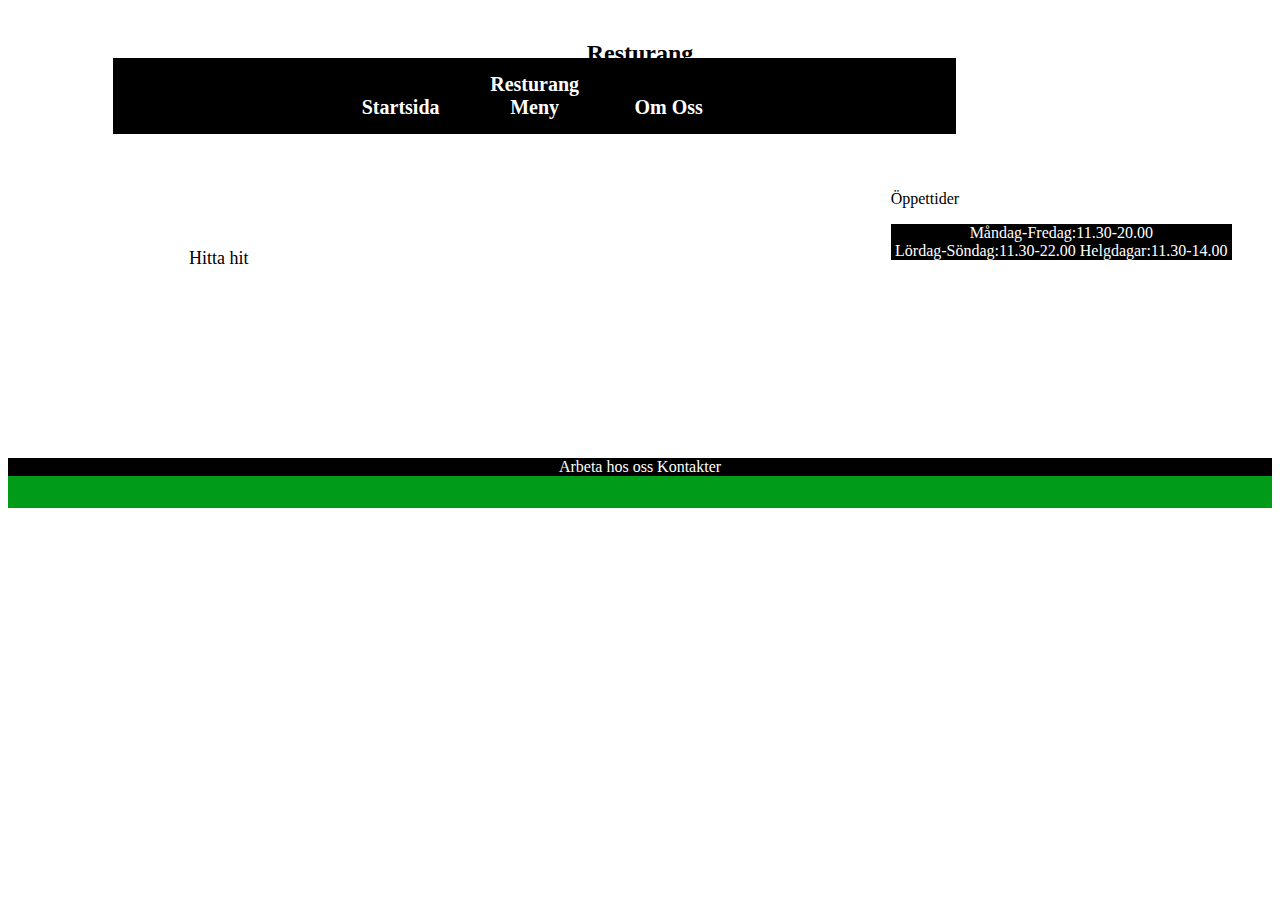
<file: index.html>
<!DOCTYPE html>
<html lang="sv">

<head>
  <meta charset="utf-8">
  <title>Storspovens fågelholk</title>
  <link rel="stylesheet" type="text/css" href="css/style.css">
  <link rel="stylesheet" href="css/grid.css">
</head>

<body>
  <div class="container2">
    <header>
      <h2>Resturang</h2>
      <h1>Storspovens fågelholk</h1>
    </header>
    <nav>
      <ul>
        <li><a href="index.html"> Startsida </a> </li>
        <li><a href="meny.html"> Resturang Meny </a> </li>
        <li><a href="om-oss.html">Om Oss </a> </li>
      </ul>
    </nav>
    <figure>
      <p>Öppettider</p>
      <ul>
        <li>Måndag-Fredag:11.30-20.00</li>
        <li>Lördag-Söndag:11.30-22.00</li>
        <li>Helgdagar:11.30-14.00</li>
      </ul>
    </figure>
    <section>
      <a href="om-oss.html"> </a>
    </section>
    <article>
      <p>Hitta hit</p>
    </article>
    <footer>
      <ul>
        <li> Arbeta hos oss </li>
        <li> Kontakter </li>
      </ul>
    </footer>

  </div>
</body>

</html>
</file>
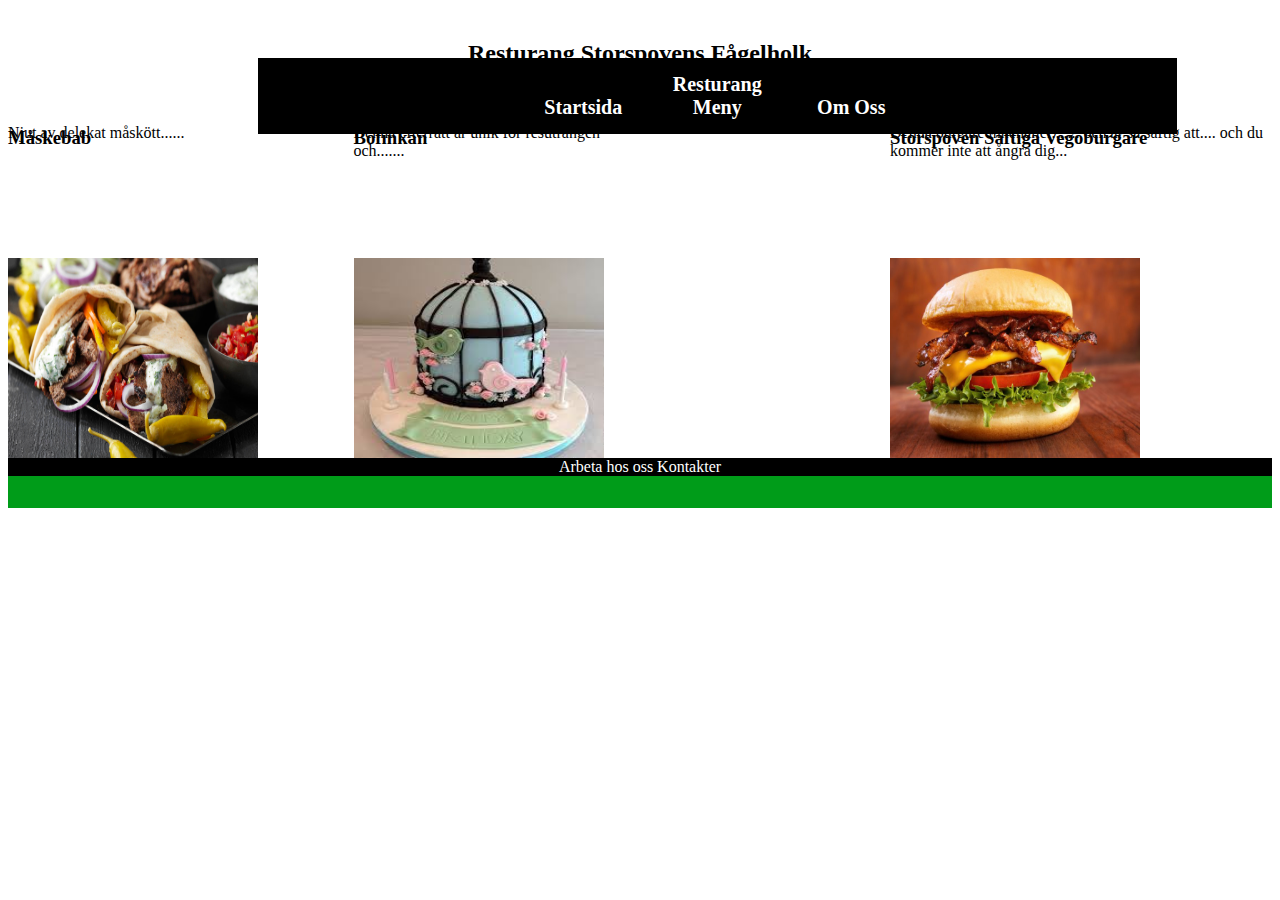
<file: meny.html>
<!DOCTYPE html>
<html lang="sv">

<head>
  <meta charset="utf-8">
  <title>Meny</title>
  <link rel="stylesheet" type="text/css" href="css/style.css">
  <link rel="stylesheet" href="css/grid.css">
</head>

<body>
  <div class=container>
    <header>
      <h2>Resturang Storspovens Fågelholk</h2>
      <h1>MENY</h1>
    </header>
    <!--Meny-->
    <nav>
      <ul>
        <li><a href="index.html"> Startsida</a> </li>
        <li><a href="meny.html"> Resturang Meny </a> </li>
        <li><a href="om-oss.html"> Om Oss </a> </li>
      </ul>
    </nav>
    <h3 class=rätt1> Storspoven Saftiga Vegoburgare</h3>
    <p class=rätt1>Denna burgare innehåller....... och är så saftig att.... och du kommer inte att ångra dig...</p>
    <h3 class=rätt2>Måskebab</h3>
    <p class=rätt2>Njut av delekat måskött......</p>
    <h3 class=rätt3>Bofinkan</h3>
    <p class=rätt3>Denna efterrätt är unik för resutrangen och.......</p>
    <img class=matbild id=hamburgare src="img/hamburgare.jpg" alt="hamburgare">
    <img class=matbild id=kebab src="img/kebab.jpg" alt="kebab">
    <img class=matbild id=dessert src="img/dessert.png" alt="dessert">
    <footer>
      <ul>
        <li> Arbeta hos oss </li>
        <li> Kontakter </li>
      </ul>
    </footer>

  </div>
</body>

</html>
</file>
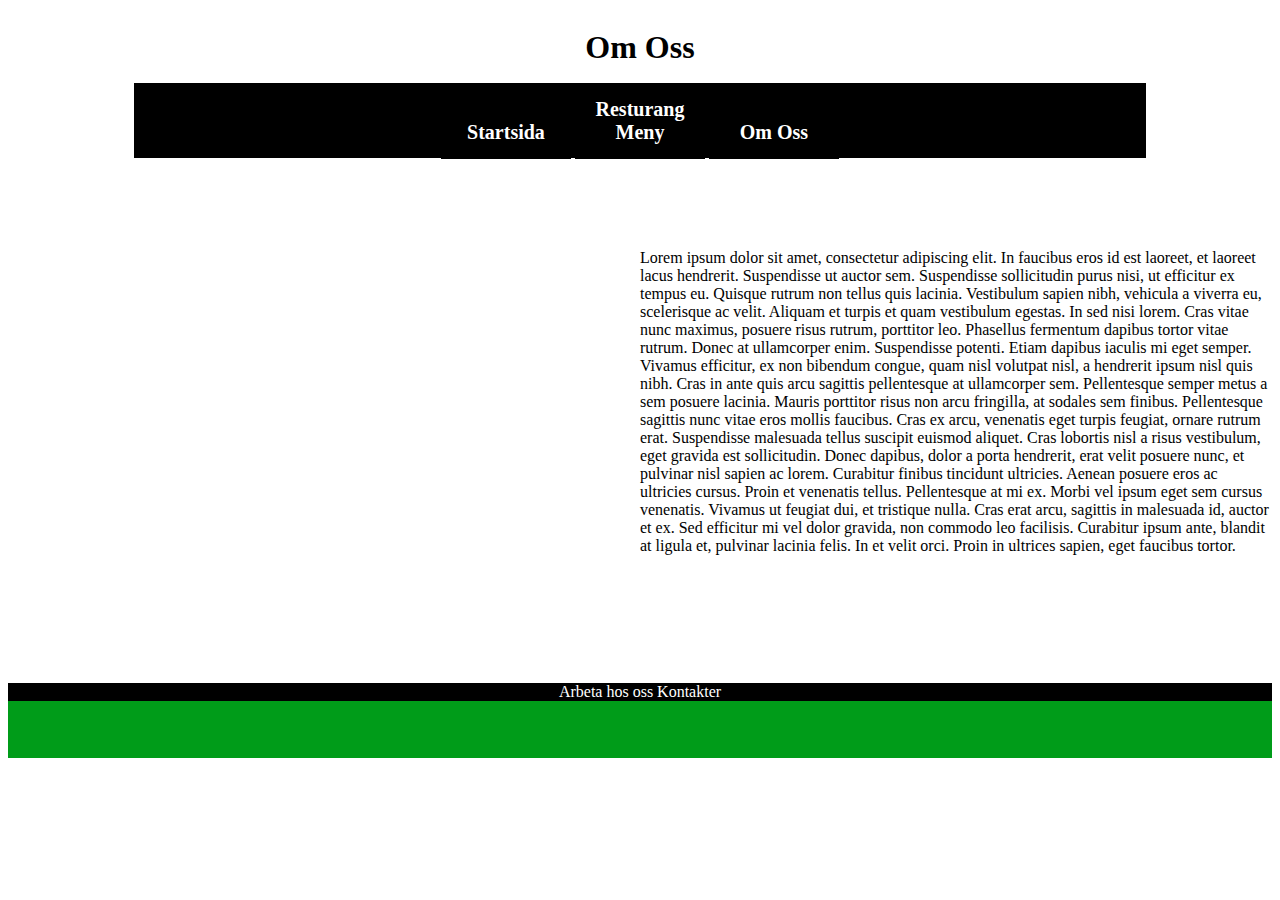
<file: om-oss.html>
<!DOCTYPE html>
<html lang="sv">

<head>
  <meta charset="utf-8">
  <title>Om Oss</title>
  <link rel="stylesheet" href="css/style.css">
  <link rel="stylesheet" href="css/grid.css">
  <link rel="javascript" href="js/script.js">
</head>

<body>
  <div class=container1>
    <header>
    </header>
    <h1>Om Oss</h1>
    <nav>

    </nav>
    <ul>
      <li><a href="index.html"> Startsida</a> </li>
      <li><a href="meny.html"> Resturang Meny </a> </li>
      <li><a href="om-oss.html"> Om Oss </a> </li>
    </ul>


    <div class="w3-content w3-section" style="max-width:500px">
      <img class="mySlides" alt="Resturang" src="img/slideshow1.jpg" style="width:100%">
      <img class="mySlides" alt="Resturang" src="img/slideshow2.jpg" style="width:100%">
      <img class="mySlides" alt="Resturang" src="img/slideshow3.jpg" style="width:100%">
    </div>
    <!--
      <img class="mySlides" alt="Resturang bild" src="img/slideshow1.jpg">
      <img class="mySlides" alt="" src="img/slideshow2.jpg">
      <img class="mySlides" alt="" src="img/slideshow3.jpg">
  -->


    <p> Lorem ipsum dolor sit amet, consectetur adipiscing elit. In faucibus eros id est laoreet, et laoreet lacus hendrerit. Suspendisse ut auctor sem. Suspendisse sollicitudin purus nisi, ut efficitur ex tempus eu. Quisque rutrum non tellus quis
      lacinia. Vestibulum sapien nibh, vehicula a viverra eu, scelerisque ac velit. Aliquam et turpis et quam vestibulum egestas. In sed nisi lorem. Cras vitae nunc maximus, posuere risus rutrum, porttitor leo. Phasellus fermentum dapibus tortor
      vitae rutrum. Donec at ullamcorper enim. Suspendisse potenti. Etiam dapibus iaculis mi eget semper.

      Vivamus efficitur, ex non bibendum congue, quam nisl volutpat nisl, a hendrerit ipsum nisl quis nibh. Cras in ante quis arcu sagittis pellentesque at ullamcorper sem. Pellentesque semper metus a sem posuere lacinia. Mauris porttitor risus non
      arcu fringilla, at sodales sem finibus. Pellentesque sagittis nunc vitae eros mollis faucibus. Cras ex arcu, venenatis eget turpis feugiat, ornare rutrum erat. Suspendisse malesuada tellus suscipit euismod aliquet. Cras lobortis nisl a risus
      vestibulum, eget gravida est sollicitudin. Donec dapibus, dolor a porta hendrerit, erat velit posuere nunc, et pulvinar nisl sapien ac lorem. Curabitur finibus tincidunt ultricies. Aenean posuere eros ac ultricies cursus.

      Proin et venenatis tellus. Pellentesque at mi ex. Morbi vel ipsum eget sem cursus venenatis. Vivamus ut feugiat dui, et tristique nulla. Cras erat arcu, sagittis in malesuada id, auctor et ex. Sed efficitur mi vel dolor gravida, non commodo
      leo facilisis. Curabitur ipsum ante, blandit at ligula et, pulvinar lacinia felis. In et velit orci. Proin in ultrices sapien, eget faucibus tortor.
    </p>
    <footer>
      <ul>
        <li> Arbeta hos oss </li>
        <li> Kontakter </li>
      </ul>
    </footer>

  </div>
</body>

</html>
</file>
<file: css/style.css>
.menu {
  background-color: white;
  color: black;
}
.mySlides {display:none;}

header {
  background-color: white;
  color: black;
  align-content: center;
 }
h1{
  text-align: center;
}
li a {
  text-decoration: none;
  font-weight: bold;
  font-size: 20px;
  display: inline-block;
  padding: 14px 16px;
  text-align: center;
}

#hamburgare {
  height: 200px;
  width: 250px;
  }
#kebab {
  height: 200px;
  width: 250px;
}

#dessert {
  height: 200px;
  width: 250px;
}

menu, section, article {
  font-size: 18px;
  font-family: times, serif;
  background-color: white;
  text-align: center;
  color: black;
  text-decoration: none;
  align-content: center;
}

footer {
  font-size: 16px;
  font-family: times, serif;
  text-align: center;
  color: black;
  text-decoration: none;
  background-color: #009c19;
}
foter {
  font-size: 16px;
  font-family: times, serif;
  text-align: center;
  color: black;
  text-decoration: none;
  background-color: #009c19;
}
h2 {
  text-align: center;
  color: black;
  background-color: white;
}
/*Meny styling*/
ul{
  text-align: center;
  margin: 0;
  padding: 0;
  background-color: black;
  color: white;
}
li{
  display: inline-block;
}
li a {
  background-color: black;
  color: white;
  width: 100px;
  display: block;
  padding: 15px;
}
</file>
<file: css/grid.css>
.container{
  display: grid;
  grid-template-columns: repeat(10,1fr);
  grid-template-rows: repeat(15,50px);
}
header{
  grid-column: 1/-1;
  grid-row: 1/2;
}

 .rätt1 {
   grid-column: 7/-1;
   grid-row: 3/6;
 }
 .rätt2 {
   grid-column: 1/2;
   grid-row: 3/6;
 }
 .rätt3 {
   grid-column: 3/4;
   grid-row: 3/6;
 }
 #hamburgare {
   grid-column: 7/-1;
   grid-row: 6/10;
   }
 #kebab {
   grid-column: 1/2;
   grid-row: 6/10;
 }

 #dessert {
   grid-column: 3/4;
   grid-row: 6/10;
}
footer{
  grid-column:1/-1;
  grid-row: 13/16;
}

.container1{
    display: grid;
    grid-template-columns: repeat(10,1fr);
    grid-template-rows: repeat(10,75px);
  }
header{
    grid-column: 1/-1;
    grid-row: 1/2;
}
h1{
  grid-column: 2/10;
  grid-row: 1/2;
}
footer{
    grid-column: 1/-1;
    grid-row: 10/11;
  }
nav{
  grid-column: 2/10;
  grid-row: 2/3;
}
ul{
  grid-column: 2/10;
  grid-row: 2/3;
}
figure{
  grid-column: 1/5;
  grid-row: 4/8;
}
div{
  grid-column: 1/5;
  grid-row: 4/8;
}
p{
  grid-column: 6/-1;
  grid-row: 4/8;
}


.container2{
  display: grid;
  grid-template-columns: repeat(12,1fr);
  grid-template-rows: repeat(10,50px);
}
 header{
   grid-column: 1/-1;
   grid-row: 1/4;
 }
 article{
   grid-column: 1/5;
   grid-row: 4/8;
 }
 section{
   grid-column: 5/9;
   grid-row: 4/8;
 }
 figure{
   grid-column: 9/-1;
   grid-row: 4/8;
 }
 footer{
   grid-column: 1/-1;
   grid-row: 10/11;
 }
 /*Mobilanpassning*/
 @media only screen and (max-width: 600px){
 	nav{
 		grid-column: 1/-1;
     grid-row: 2/3;
 }
 	section{
 		grid-column: 1/6;
     grid-row: 3/8;
 }
   figure{
     grid-column: 6/7;
     grid-row: 3/8;
   }
 }
</file>
